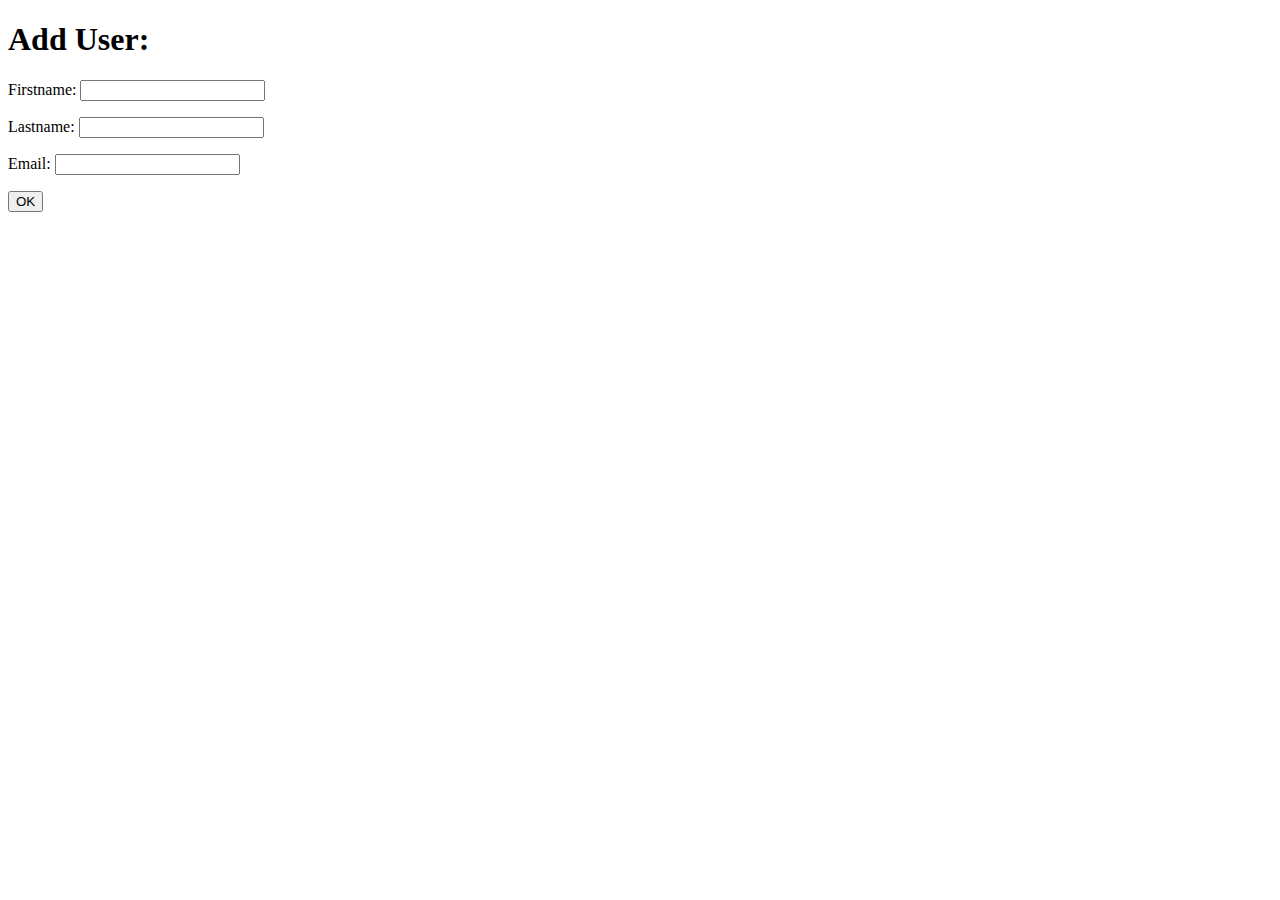
<file: src/main/resources/templates/add-user.html>
<!DOCTYPE html>
<html lang="en"  xmlns:th="http://www.thymleaf.org">
<head>
    <meta charset="UTF-8">
    <title>User </title>
</head>
<body>

    <h1 >Add User: </h1>

    <!--form th:action="@{/add-user}" method="POST"-->
    <!--form th:action="@{/auth}" method="POST" th:object="${userForm}"-->
    <form th:action="@{/auth}" method="POST" th:object="${userForm}">
        <p>
            Firstname: <input type="text" th:field="*{firstname}" />
        </p>
        <div th:if="*{#fields.hasErrors('firstname')}" th:errors="*{firstname}" ></div>
        <p>
            Lastname: <input type="text" th:field="*{lastname}" />
        </p>
        <div th:if="*{#fields.hasErrors('lastname')}" th:errors="*{lastname}" ></div>
        <p>
            Email: <input type="text" th:field="*{email}"/>
        </p>
        <div th:if="*{#fields.hasErrors('email')}" th:errors="*{email}" ></div>
        <!--p>
            Password: <input type="password" th:field="*{password}"/>
        </p-->

        <input type="submit" value="OK"/>
    </form>

</body>
</html>
</file>
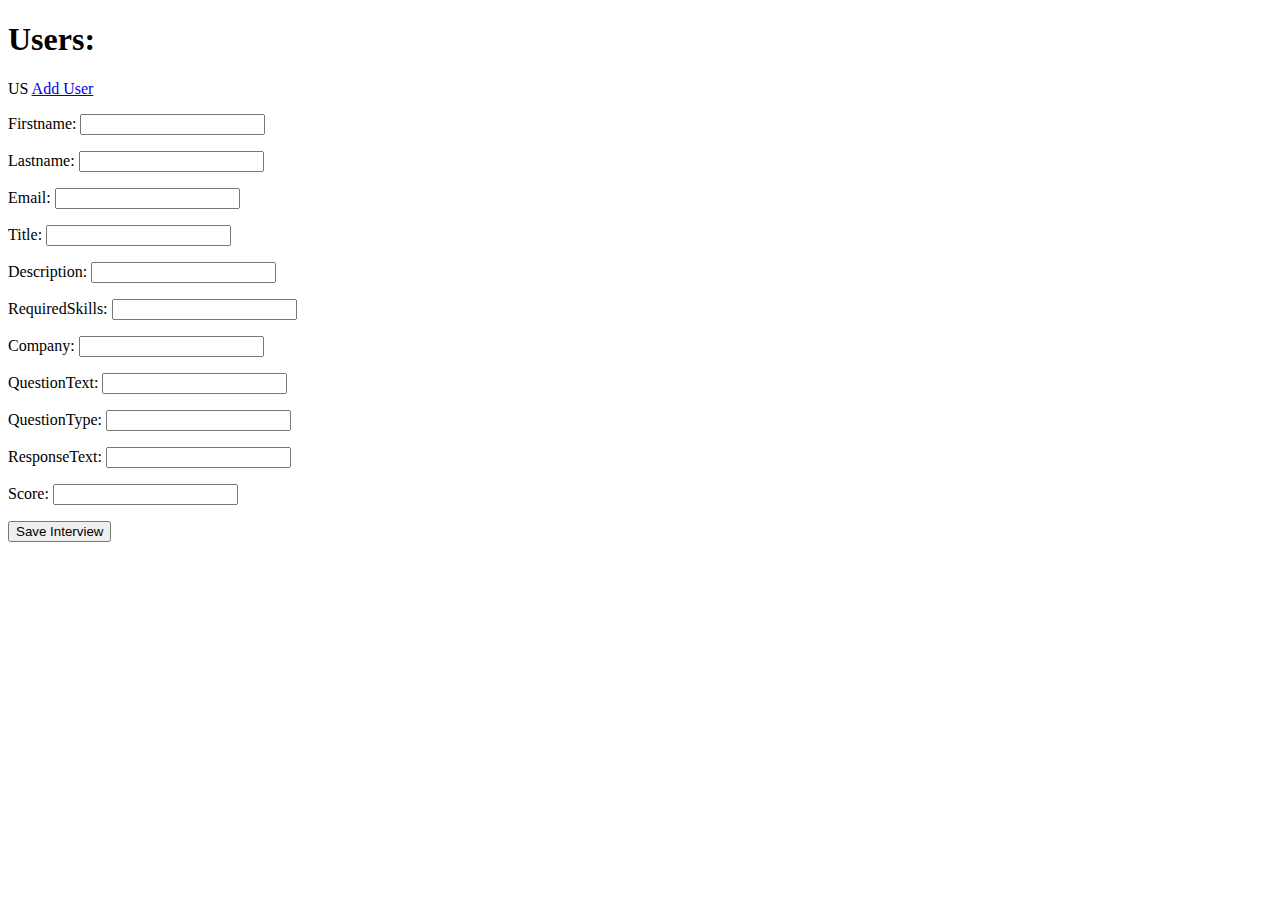
<file: src/main/resources/templates/create-interview.html>
<!DOCTYPE html>
<html lang="en"  xmlns:th="http://www.thymleaf.org">
<head>
    <meta charset="UTF-8">
    <title>Home </title>
    <link th:src="@{/css/style.css}" rel="stylesheet"/>

</head>
<body>

<h1 >Users: </h1>
<span th:text="${#locale.country}">US</span>
<a href="add" > Add User </a>
<section class="container-form">

    <form th:action="@{/interview}" method="POST" th:object="${interviewForm}">
        <div class="user-form">
            <p>
                Firstname: <input type="text" th:field="*{firstname}" />
            </p>
            <div th:if="*{#fields.hasErrors('firstname')}" th:errors="*{firstname}" ></div>
            <p>
                Lastname: <input type="text" th:field="*{lastname}" />
            </p>
            <div th:if="*{#fields.hasErrors('lastname')}" th:errors="*{lastname}" ></div>
            <p>
                Email: <input type="text" th:field="*{email}"/>
            </p>
            <div th:if="*{#fields.hasErrors('email')}" th:errors="*{email}" ></div>
            <!--p>
                Password: <input type="password" th:field="*{password}"/>
            </p-->

        </div>
        <div class="interview-form">
            <p>
                Title: <input type="text" th:field="*{title}" />
            </p>
            <div th:if="*{#fields.hasErrors('title')}" th:errors="*{title}" ></div>
            <p>
                Description: <input type="text" th:field="*{description}" />
            </p>
            <div th:if="*{#fields.hasErrors('description')}" th:errors="*{description}" ></div>
            <p>
                RequiredSkills: <input type="text" th:field="*{requiredSkills}"/>
            </p>
            <div th:if="*{#fields.hasErrors('requiredSkills')}" th:errors="*{requiredSkills}" ></div>
            <p>
                Company: <input type="text" th:field="*{company}"/>
            </p>
            <div th:if="*{#fields.hasErrors('company')}" th:errors="*{company}" ></div>
            <!--p>
                Password: <input type="password" th:field="*{password}"/>
            </p-->

        </div>
        <div class="question-form">
            <p>
                QuestionText: <input type="text" th:field="*{questionText}" />
            </p>
            <div th:if="*{#fields.hasErrors('questionText')}" th:errors="*{questionText}" ></div>
            <p>
                QuestionType: <input type="text" th:field="*{questionType}" />
            </p>
            <div th:if="*{#fields.hasErrors('questionType')}" th:errors="*{questionType}" ></div>

        </div>
        <div class="response-form">
            <p>
                ResponseText: <input type="text" th:field="*{responseText}" />
            </p>
            <div th:if="*{#fields.hasErrors('responseText')}" th:errors="*{responseText}" ></div>
            <p>
                Score: <input type="number" th:field="*{score}" />
            </p>
            <div th:if="*{#fields.hasErrors('score')}" th:errors="*{score}" ></div>

        </div>

        <div class="response-form">
            <input type="submit" value="Save Interview"/>
        </div>
    </form>
</section>

<script type="text/javascript" th:src="@{/js/interview_script.js}"></script>
</body>
</html>
</file>
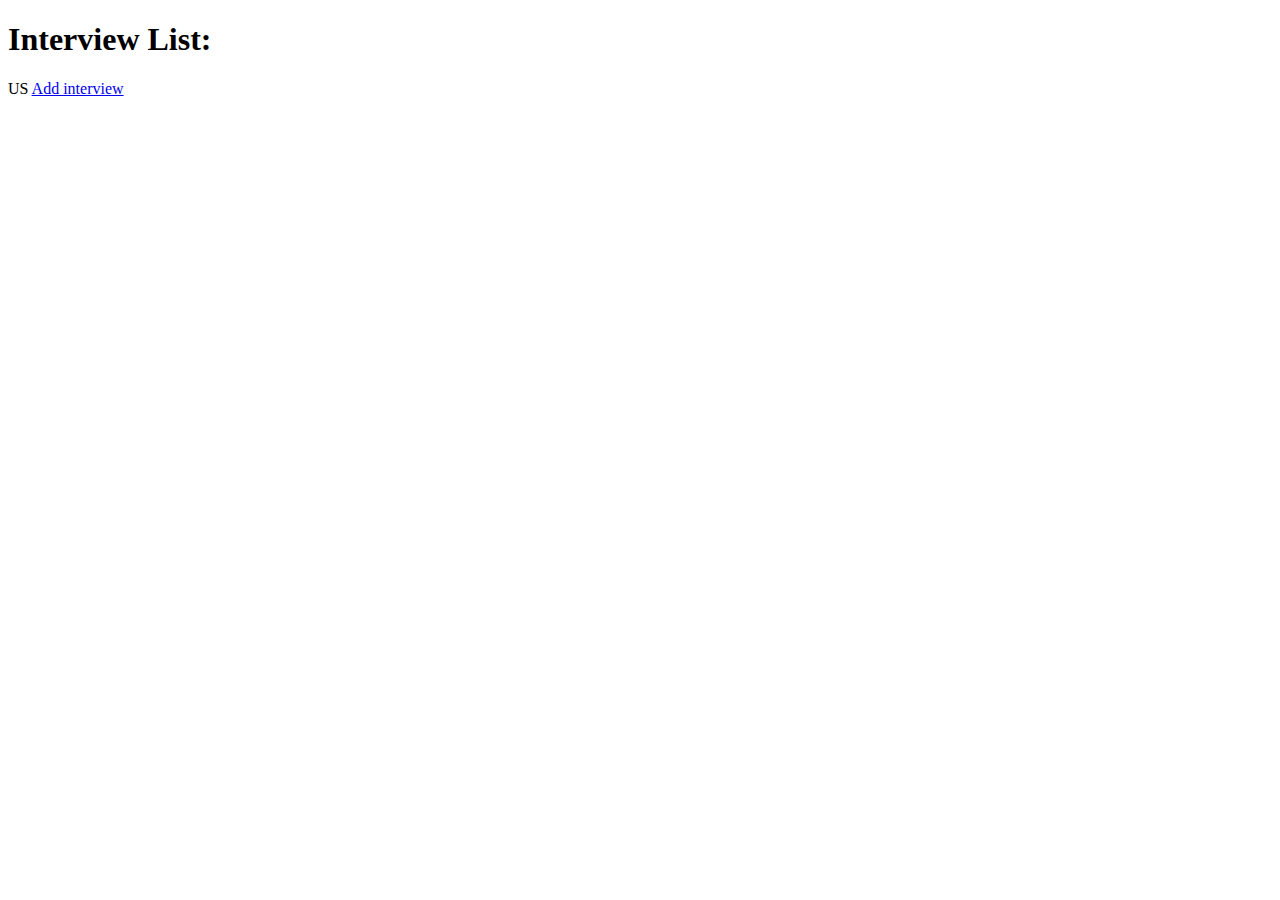
<file: src/main/resources/templates/interview-page.html>
<!DOCTYPE html>
<html lang="en"  xmlns:th="http://www.thymleaf.org">
<head>
    <meta charset="UTF-8">
    <title>Home </title>
    <link th:src="@{/css/style.css}" rel="stylesheet"/>

</head>
<body>

<h1 >Interview List: </h1>
<span th:text="${#locale.country}">US</span>
<a href="interview/create" > Add interview </a>

<section class="container">

    <div class="user">
        <article id="user-section">

        </article>
    </div>
    <br/>
    <div class="interview">
        <article id="interview-section">

        </article>
    </div>

    <br/>

    <div class="question">
        <article id="question-section">

        </article>
    </div>

    <br/>

    <div class="response">
        <article id="response-section">

        </article>
    </div>
</section>
<script type="text/javascript" th:src="@{/js/interview_script.js}"></script>
</body>
</html>
</file>
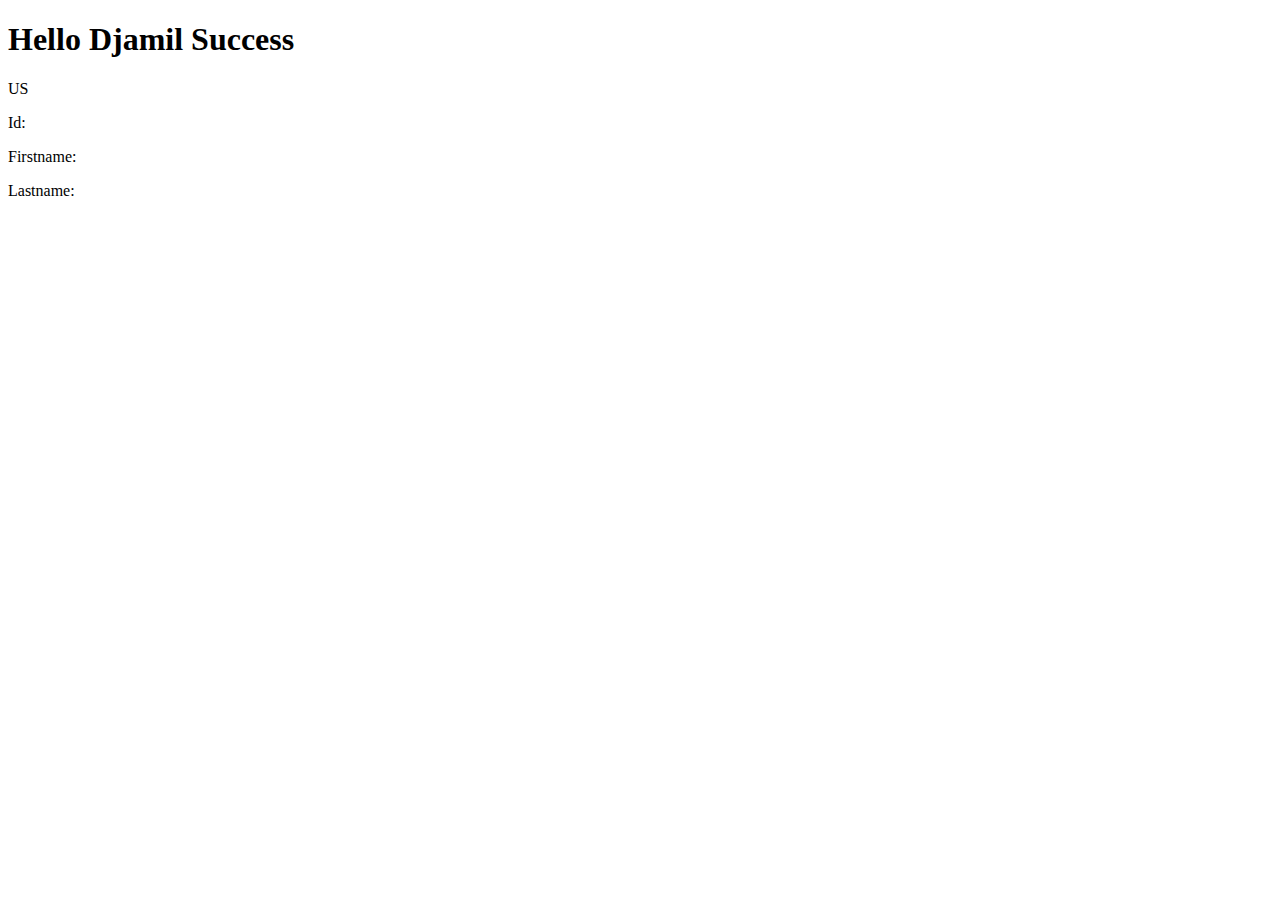
<file: src/main/resources/templates/result-add-user.html>
<!DOCTYPE html>
<html lang="en"  xmlns:th="http://www.thymleaf.org">
<head>
    <meta charset="UTF-8">
    <title>User Detail </title>
</head>
<body>

<h1>Hello Djamil Success</h1>
<span th:text="${#locale.country}">US</span>

<p>
    Id: <span th:text="${user.id}"></span>
</p>
<p>
    Firstname: <span th:text="${user.firstname}"></span>
</p>
<p>
    Lastname: <span th:text="${user.lastname}"></span>
</p>
</body>
</html>
</file>
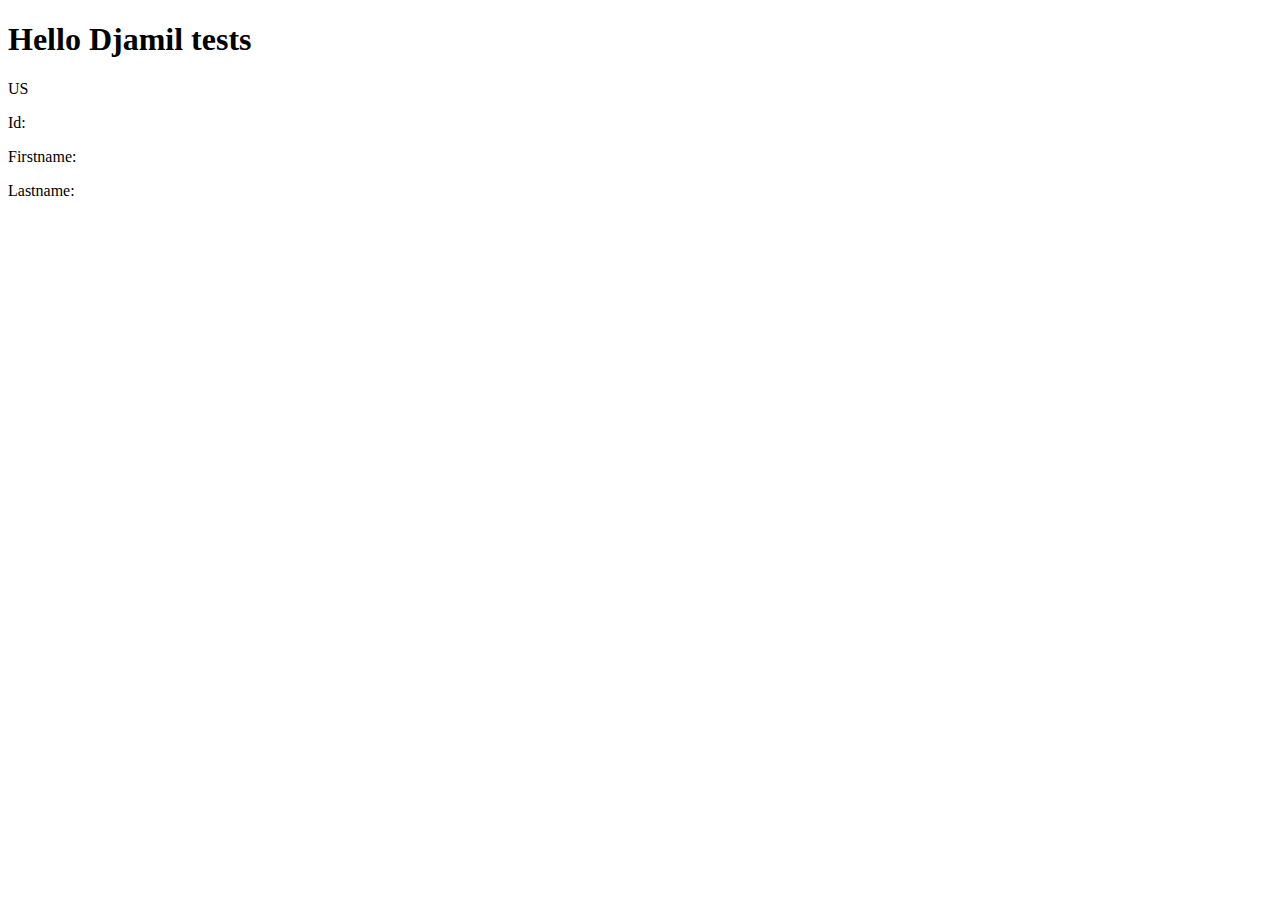
<file: src/main/resources/templates/user-detail.html>
<!DOCTYPE html>
<html lang="en"  xmlns:th="http://www.thymleaf.org">
<head>
    <meta charset="UTF-8">
    <title>User Detail </title>
</head>
<body>

<h1>Hello Djamil tests</h1>
<span th:text="${#locale.country}">US</span>

<p>
    Id: <span th:text="${user.id}"></span>
</p>
<p>
    Firstname: <span th:text="${user.firstname}"></span>
</p>
<p>
    Lastname: <span th:text="${user.lastname}"></span>
</p>
</body>
</html>
</file>
